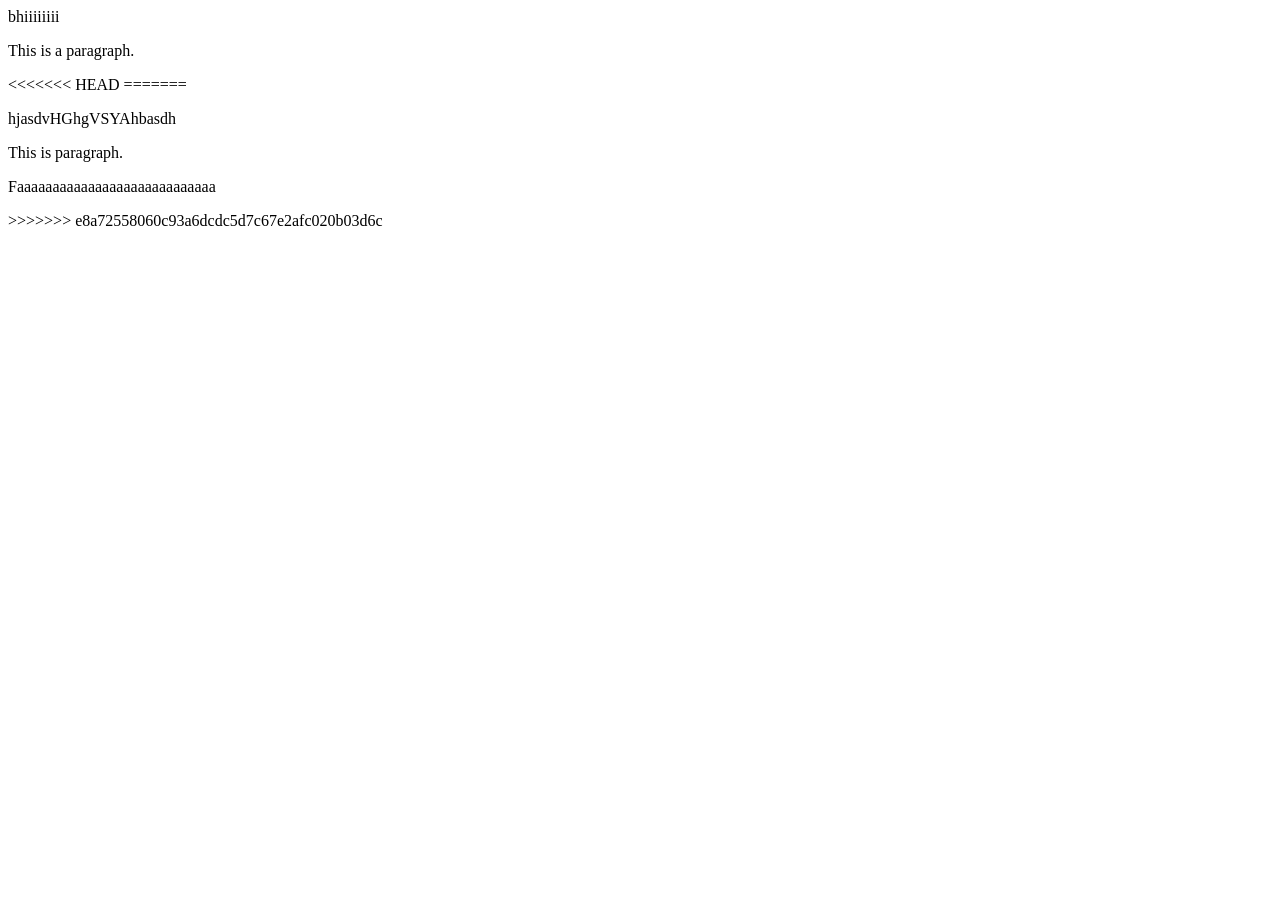
<file: abc.html>
<!DOCTYPE html>
<html lang="en">
<head>
    <meta charset="UTF-8">
    <meta name="viewport" content="width=device-width, initial-scale=1.0">
    <title>Document</title>
</head>
<body>
    bhiiiiiiii
    <p>This is a paragraph.</p>
<<<<<<< HEAD
=======
    <p>hjasdvHGhgVSYAhbasdh</p>
    <p>This is paragraph.</p>
    <p>Faaaaaaaaaaaaaaaaaaaaaaaaaaaa</p>

>>>>>>> e8a72558060c93a6dcdc5d7c67e2afc020b03d6c
</body>
</html>
</file>
